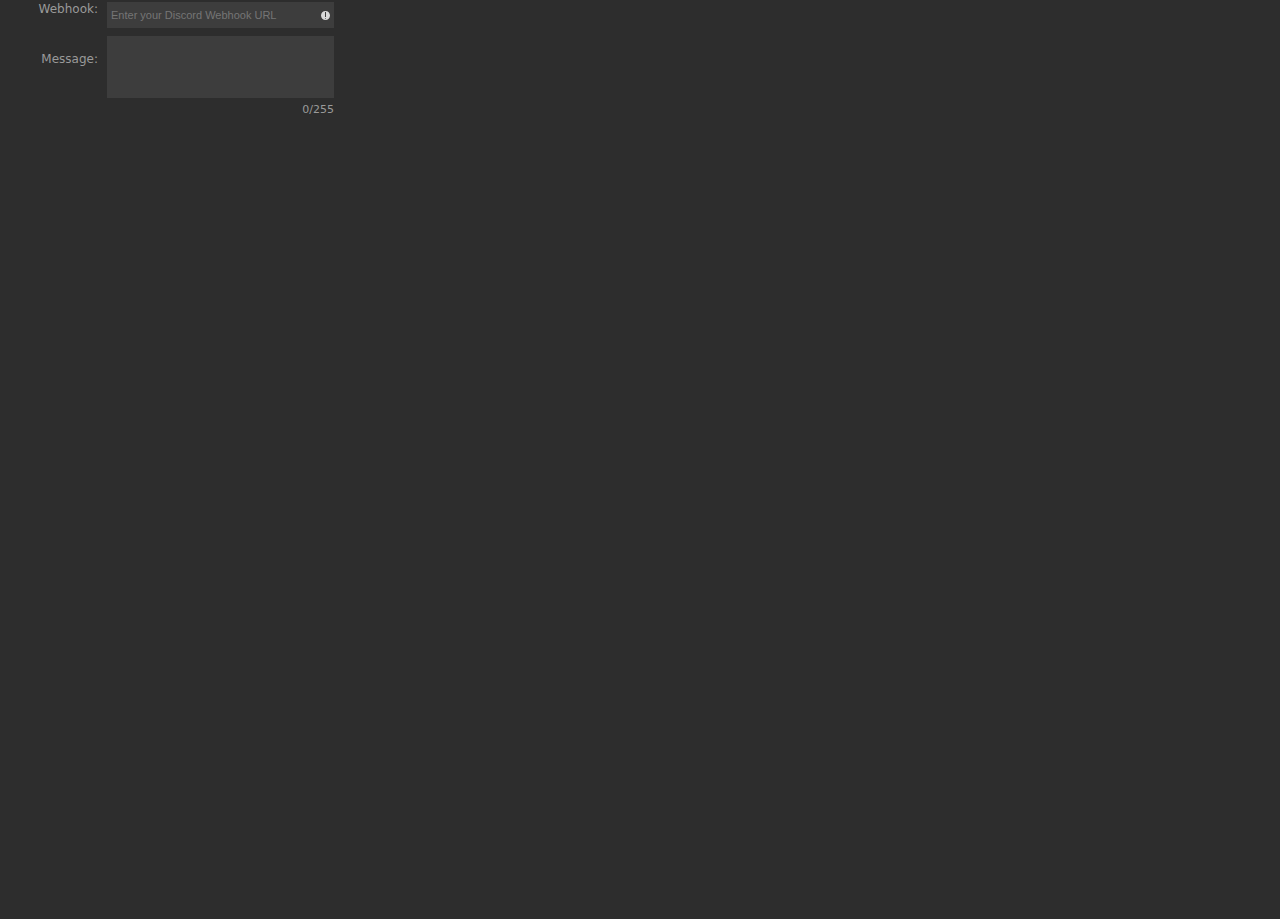
<file: Sources/net.logicallysound.discordmessage.sdPlugin/propertyinspector/index.html>
<!DOCTYPE html>
    <html>
    <head>
        <meta charset="utf-8" />
        <meta name=viewport content="width=device-width,initial-scale=1,maximum-scale=1,minimum-scale=1,user-scalable=no,minimal-ui,viewport-fit=cover">
        <meta name=apple-mobile-web-app-capable content=yes>
        <meta name=apple-mobile-web-app-status-bar-style content=black>
        <title>net.logicallysound.discordmessage Property Inspector</title>
        <link rel="stylesheet" href="css/sdpi.css">
    </head>
    <body>
        <div class="sdpi-wrapper">

          <!-- DROP HTML-STUFF BELOW -->

          <!--
            Here we just copied a couple of elements from the PISamples example, which contains
            a huge collection pre-made HTML-elements for you to use.
            Important here is (if you plan to communicate from the Property Inspector to the plugin without
            further programming), that you add an 'id' to an element's control.
            This will get the 'key', which is sent to the plugin (or settings), along with the value of
            the control.
          -->

             <div class="sdpi-item">
                 <div class="sdpi-item-label">Webhook</div>
                 <input id="discordwebhook" class="sdpi-item-value" type="text"
                    placeholder="Enter your Discord Webhook URL" value=""
                    required />
              </div>

            <div type="textarea" class="sdpi-item">
                <div class="sdpi-item-label up20" data-localize="Message">Message</div>
                <div class="sdpi-item-value textarea">
                  <textarea type="textarea" maxlength="255" id="mymessage" class="three-lines"></textarea>
                  <label for="mymessage">0/255</label>
                </div>
              </div>


              <!-- END OF SDPI-WRAPPER -->

        </div>

        <div class="sdpi-info-label hidden" style="top: -1000;" value=""></div>
        <script src="js/common.js"></script>
        <script src="js/common_pi.js"></script>
        <script src="js/index_pi.js"></script>
    </body>
    </html>
</file>
<file: Sources/net.logicallysound.discordmessage.sdPlugin/propertyinspector/css/sdpi.css>
html {
  --sdpi-bgcolor: #2D2D2D;
  --sdpi-background: #3D3D3D;
  --sdpi-color: #d8d8d8;
  --sdpi-bordercolor: #3a3a3a;
  --sdpi-buttonbordercolor: #969696;
  --sdpi-borderradius: 0px;
  --sdpi-width: 224px;
  --sdpi-fontweight: 600;
  --sdpi-letterspacing: -0.25pt;
  height: 100%;
  width: 100%;
  overflow: hidden;
  touch-action:none;
}

html, body {
  font-family: system-ui, -apple-system, BlinkMacSystemFont, "Segoe UI", Roboto, Helvetica, Arial, sans-serif, "Apple Color Emoji", "Segoe UI Emoji", "Segoe UI Symbol";
  font-size: 9pt;
	background-color: var(--sdpi-bgcolor);
	color: #9a9a9a;
}

body {
  height: 100%;
  padding: 0;
  overflow-x: hidden;
  overflow-y: auto;
  margin: 0;
  -webkit-overflow-scrolling: touch;
  -webkit-text-size-adjust: 100%;
  -webkit-font-smoothing: antialiased;
}

mark {
  background-color: var(--sdpi-bgcolor);
  color: var(--sdpi-color);
}

hr, hr2 {
  -webkit-margin-before: 1em;
  -webkit-margin-after: 1em;
  border-style: none;
  background: var(--sdpi-background);
  height: 1px;
}

hr2,
.sdpi-heading {
	display: flex;
	flex-basis: 100%;
	align-items: center;
	color: inherit;
	font-size: 9pt;
	margin: 8px 0px;
}

.sdpi-heading::before,
.sdpi-heading::after {
	content: "";
	flex-grow: 1;
	background: var(--sdpi-background);
	height: 1px;
	font-size: 0px;
	line-height: 0px;
	margin: 0px 16px;
}

hr2 {
  height: 2px;
}

hr, hr2 {
  margin-left:16px;
  margin-right:16px;
}

.sdpi-item-value,
option,
input,
select,
button {
  font-size: 10pt;
  font-weight: var(--sdpi-fontweight);
  letter-spacing: var(--sdpi-letterspacing);
}



.win .sdpi-item-value,
.win option,
.win input,
.win select,
.win button {
  font-size: 11px;
  font-style: normal;
  letter-spacing: inherit;
  font-weight: 100;
}

.win button {
  font-size: 12px;
}

::-webkit-progress-value,
meter::-webkit-meter-optimum-value {
  border-radius: 2px;
  /* background: linear-gradient(#ccf, #99f 20%, #77f 45%, #77f 55%, #cdf); */
}

::-webkit-progress-bar,
meter::-webkit-meter-bar {
  border-radius: 3px;
  background: var(--sdpi-background);
}

::-webkit-progress-bar:active,
meter::-webkit-meter-bar:active {
  border-radius: 3px;
  background: #222222;
}
::-webkit-progress-value:active,
meter::-webkit-meter-optimum-value:active {
  background: #99f;
}

progress,
progress.sdpi-item-value {
  min-height: 5px !important;
  height: 5px;
  background-color: #303030;
}

progress {
  margin-top: 8px !important;
  margin-bottom: 8px !important;
}

.full progress,
progress.full {
  margin-top: 3px !important;
}

::-webkit-progress-inner-element {
  background-color: transparent;
}


.sdpi-item[type="progress"] {
  margin-top: 4px !important;
  margin-bottom: 12px;
  min-height: 15px;
}

.sdpi-item-child.full:last-child {
  margin-bottom: 4px;
}

.tabs {
  /**
   * Setting display to flex makes this container lay
   * out its children using flexbox, the exact same
   * as in the above "Stepper input" example.
   */
  display: flex;

  border-bottom: 1px solid #D7DBDD;
}

.tab {
  cursor: pointer;
  padding: 5px 30px;
  color: #16a2d7;
  font-size: 9pt;
  border-bottom: 2px solid transparent;
}

.tab.is-tab-selected {
  border-bottom-color: #4ebbe4;
}

select {
  -webkit-appearance: none;
  -moz-appearance: none;
  -o-appearance: none;
  appearance: none;
  background: url(caret.svg) no-repeat 97% center;
}

label.sdpi-file-label,
input[type="button"],
input[type="submit"],
input[type="reset"],
input[type="file"],
input[type=file]::-webkit-file-upload-button,
button,
select {
  color: var(--sdpi-color);
  border: 1pt solid #303030;
  font-size: 8pt;
  background-color: var(--sdpi-background);
  border-radius: var(--sdpi-borderradius);
}

label.sdpi-file-label,
input[type="button"],
input[type="submit"],
input[type="reset"],
input[type="file"],
input[type=file]::-webkit-file-upload-button,
button {
  border: 1pt solid var(--sdpi-buttonbordercolor);
  border-radius: var(--sdpi-borderradius);
  border-color: var(--sdpi-buttonbordercolor);
  min-height: 23px !important;
  height: 23px !important;
  margin-right: 8px;
}

input[type=number]::-webkit-inner-spin-button,
input[type=number]::-webkit-outer-spin-button {
  -webkit-appearance: none;
  margin: 0;
}

input[type="file"] {
  border-radius: var(--sdpi-borderradius);
  max-width: 220px;
}

option {
  height: 1.5em;
  padding: 4px;
}

/* SDPI */

.sdpi-wrapper {
  overflow-x: hidden;
  height: 100%;
}

.sdpi-item {
  display: flex;
  flex-direction: row;
  min-height: 32px;
  align-items: center;
  margin-top: 2px;
  max-width: 344px;
}

.sdpi-item:first-child {
  margin-top:-1px;
}

.sdpi-item:last-child {
  margin-bottom: 0px;
}

.sdpi-item > *:not(.sdpi-item-label):not(meter):not(details):not(canvas) {
  min-height: 26px;
  padding: 0px 4px 0px 4px;
}

.sdpi-item > *:not(.sdpi-item-label.empty):not(meter) {
  min-height: 26px;
  padding: 0px 4px 0px 4px;
}


.sdpi-item-group {
  padding: 0 !important;
}

meter.sdpi-item-value {
  margin-left: 6px;
}

.sdpi-item[type="group"] {
  display: block;
  margin-top: 12px;
  margin-bottom: 12px;
  /* border: 1px solid white; */
  flex-direction: unset;
  text-align: left;
}

.sdpi-item[type="group"] > .sdpi-item-label,
.sdpi-item[type="group"].sdpi-item-label {
  width: 96%;
  text-align: left;
  font-weight: 700;
  margin-bottom: 4px;
  padding-left: 4px;
}

dl,
ul,
ol {
  -webkit-margin-before: 0px;
  -webkit-margin-after: 4px;
  -webkit-padding-start: 1em;
  max-height: 90px;
  overflow-y: scroll;
  cursor: pointer;
  user-select: none;
}

table.sdpi-item-value,
dl.sdpi-item-value,
ul.sdpi-item-value,
ol.sdpi-item-value {
  -webkit-margin-before: 4px;
  -webkit-margin-after: 8px;
  -webkit-padding-start: 1em;
  width: var(--sdpi-width);
  text-align: center;
}

table > caption {
  margin: 2px;
}

.list,
.sdpi-item[type="list"] {
  align-items: baseline;
}

.sdpi-item-label {
  text-align: right;
  flex: none;
  width: 94px;
  padding-right: 4px;
  font-weight: 600;
  -webkit-user-select: none;
}

.win .sdpi-item-label,
.sdpi-item-label > small{
  font-weight: normal;
}

.sdpi-item-label:after {
  content: ": ";
}

.sdpi-item-label.empty:after {
  content: "";
}

.sdpi-test,
.sdpi-item-value {
  flex: 1 0 0;
  /* flex-grow: 1;
  flex-shrink: 0; */
  margin-right: 14px;
  margin-left: 4px;
  justify-content: space-evenly;
}

canvas.sdpi-item-value {
  max-width: 144px;
  max-height: 144px;
  width: 144px;
  height: 144px;
  margin: 0 auto;
  cursor: pointer;
}

input.sdpi-item-value {
  margin-left: 5px;
}

.sdpi-item-value button,
button.sdpi-item-value {
  margin-left: 6px;
  margin-right: 14px;
}

.sdpi-item-value.range {
  margin-left: 0px;
}

table,
dl.sdpi-item-value,
ul.sdpi-item-value,
ol.sdpi-item-value,
.sdpi-item-value > dl,
.sdpi-item-value > ul,
.sdpi-item-value > ol
{
  list-style-type: none;
  list-style-position: outside;
  margin-left:  -4px;
  margin-right: -4px;
  padding: 4px;
  border: 1px solid var(--sdpi-bordercolor);
}

dl.sdpi-item-value,
ul.sdpi-item-value,
ol.sdpi-item-value,
.sdpi-item-value > ol {
  list-style-type: none;
  list-style-position: inside;
  margin-left: 5px;
  margin-right: 12px;
  padding: 4px !important;
  display: flex;
  flex-direction: column;
}

.two-items li {
  display: flex;
}  
.two-items li > *:first-child {
  flex: 0 0 50%;
  text-align: left;
}
.two-items.thirtyseventy li > *:first-child {
  flex: 0 0 30%;
}

ol.sdpi-item-value,
.sdpi-item-value > ol[listtype="none"] {
  list-style-type: none;
}
ol.sdpi-item-value[type="decimal"],
.sdpi-item-value > ol[type="decimal"] {
  list-style-type: decimal;
}

ol.sdpi-item-value[type="decimal-leading-zero"],
.sdpi-item-value > ol[type="decimal-leading-zero"] {
  list-style-type: decimal-leading-zero;
}

ol.sdpi-item-value[type="lower-alpha"],
.sdpi-item-value > ol[type="lower-alpha"] {
  list-style-type: lower-alpha;
}

ol.sdpi-item-value[type="upper-alpha"],
.sdpi-item-value > ol[type="upper-alpha"] {
  list-style-type: upper-alpha;
}

ol.sdpi-item-value[type="upper-roman"],
.sdpi-item-value > ol[type="upper-roman"] {
  list-style-type: upper-roman;
}

ol.sdpi-item-value[type="lower-roman"],
.sdpi-item-value > ol[type="lower-roman"] {
  list-style-type: upper-roman;
}

tr:nth-child(even),
.sdpi-item-value > ul > li:nth-child(even),
.sdpi-item-value > ol > li:nth-child(even),
li:nth-child(even) {
  background-color: rgba(0,0,0,.2)
}

td:hover,
.sdpi-item-value > ul > li:hover:nth-child(even),
.sdpi-item-value > ol > li:hover:nth-child(even),
li:hover:nth-child(even),
li:hover { 
  background-color: rgba(255,255,255,.1);
}

td.selected,
td.selected:hover,
li.selected:hover,
li.selected {
  color: white;
  background-color: #77f;
}

tr {
  border: 1px solid var(--sdpi-bordercolor);
}

td {
  border-right: 1px solid var(--sdpi-bordercolor);
  -webkit-user-select: none;
}

tr:last-child,
td:last-child {
  border: none;
}

.sdpi-item-value.select,
.sdpi-item-value > select {
  margin-right: 13px;
  margin-left: 4px;
}

.sdpi-item-child,
.sdpi-item-group > .sdpi-item > input[type="color"] {
  margin-top: 0.4em;
  margin-right: 4px;
}

.full,
.full *,
.sdpi-item-value.full,
.sdpi-item-child > full > *,
.sdpi-item-child.full,
.sdpi-item-child.full > *,
.full > .sdpi-item-child,
.full > .sdpi-item-child > *{
  display: flex;
  flex: 1 1 0;
  margin-bottom: 4px;
  margin-left: 0px;
  width: 100%;

  justify-content: space-evenly;
}

.sdpi-item-group > .sdpi-item > input[type="color"] {
  margin-top: 0px;
}

::-webkit-calendar-picker-indicator:focus,
input[type=file]::-webkit-file-upload-button:focus,
button:focus,
textarea:focus,
input:focus,
select:focus,
option:focus,
details:focus,
summary:focus,
.custom-select select {
  outline: none;
}

summary {
  cursor: default;
  -webkit-user-select: none;
}

.pointer,
summary .pointer {
  cursor: pointer;
}

details * {
  font-size: 12px;
  font-weight: normal;
}

details.message {
  padding: 4px 18px 4px 12px;
}

details.message summary {
  font-size: 10pt;
  font-weight: 600;
  min-height: 18px;
}

details.message:first-child {
  margin-top: 4px;
  margin-left: 0;
  padding-left: 102px;
}

details.message h1 {
  text-align: left;  
}

.message > summary::-webkit-details-marker {
  display: none;
}

.info20,
.question,
.caution,
.info {
  background-repeat: no-repeat;
  background-position: 72px center;
}

.info20 {
  background-image: url("data:image/svg+xml,%3Csvg xmlns='http://www.w3.org/2000/svg' width='20' height='20' viewBox='0 0 20 20'%3E%3Cpath fill='%23999' d='M10,20 C4.4771525,20 0,15.5228475 0,10 C0,4.4771525 4.4771525,0 10,0 C15.5228475,0 20,4.4771525 20,10 C20,15.5228475 15.5228475,20 10,20 Z M10,8 C8.8954305,8 8,8.84275812 8,9.88235294 L8,16.1176471 C8,17.1572419 8.8954305,18 10,18 C11.1045695,18 12,17.1572419 12,16.1176471 L12,9.88235294 C12,8.84275812 11.1045695,8 10,8 Z M10,3 C8.8954305,3 8,3.88165465 8,4.96923077 L8,5.03076923 C8,6.11834535 8.8954305,7 10,7 C11.1045695,7 12,6.11834535 12,5.03076923 L12,4.96923077 C12,3.88165465 11.1045695,3 10,3 Z'/%3E%3C/svg%3E%0A");
}

.info {
  background-image: url("data:image/svg+xml,%3Csvg xmlns='http://www.w3.org/2000/svg' width='20' height='20' viewBox='0 0 20 20'%3E%3Cpath fill='%23999' d='M10,18 C5.581722,18 2,14.418278 2,10 C2,5.581722 5.581722,2 10,2 C14.418278,2 18,5.581722 18,10 C18,14.418278 14.418278,18 10,18 Z M10,8 C9.44771525,8 9,8.42137906 9,8.94117647 L9,14.0588235 C9,14.5786209 9.44771525,15 10,15 C10.5522847,15 11,14.5786209 11,14.0588235 L11,8.94117647 C11,8.42137906 10.5522847,8 10,8 Z M10,5 C9.44771525,5 9,5.44082732 9,5.98461538 L9,6.01538462 C9,6.55917268 9.44771525,7 10,7 C10.5522847,7 11,6.55917268 11,6.01538462 L11,5.98461538 C11,5.44082732 10.5522847,5 10,5 Z'/%3E%3C/svg%3E%0A");
}

.info2 {
  background-image: url("data:image/svg+xml,%3Csvg xmlns='http://www.w3.org/2000/svg' width='15' height='15' viewBox='0 0 15 15'%3E%3Cpath fill='%23999' d='M7.5,15 C3.35786438,15 0,11.6421356 0,7.5 C0,3.35786438 3.35786438,0 7.5,0 C11.6421356,0 15,3.35786438 15,7.5 C15,11.6421356 11.6421356,15 7.5,15 Z M7.5,2 C6.67157287,2 6,2.66124098 6,3.47692307 L6,3.52307693 C6,4.33875902 6.67157287,5 7.5,5 C8.32842705,5 9,4.33875902 9,3.52307693 L9,3.47692307 C9,2.66124098 8.32842705,2 7.5,2 Z M5,6 L5,7.02155172 L6,7 L6,12 L5,12.0076778 L5,13 L10,13 L10,12 L9,12.0076778 L9,6 L5,6 Z'/%3E%3C/svg%3E%0A");
}

.sdpi-more-info {
  background-image: linear-gradient(to right, #00000000 0%,#00000040 80%), url("data:image/svg+xml,%3Csvg xmlns='http://www.w3.org/2000/svg' width='16' height='16' viewBox='0 0 16 16'%3E%3Cpolygon fill='%23999' points='4 7 8 7 8 5 12 8 8 11 8 9 4 9'/%3E%3C/svg%3E%0A");
}
.caution {
  background-image: url("data:image/svg+xml,%3Csvg xmlns='http://www.w3.org/2000/svg' width='20' height='20' viewBox='0 0 20 20'%3E%3Cpath fill='%23999' fill-rule='evenodd' d='M9.03952676,0.746646542 C9.57068894,-0.245797319 10.4285735,-0.25196227 10.9630352,0.746646542 L19.7705903,17.2030214 C20.3017525,18.1954653 19.8777595,19 18.8371387,19 L1.16542323,19 C0.118729947,19 -0.302490098,18.2016302 0.231971607,17.2030214 L9.03952676,0.746646542 Z M10,2.25584053 L1.9601405,17.3478261 L18.04099,17.3478261 L10,2.25584053 Z M10,5.9375 C10.531043,5.9375 10.9615385,6.37373537 10.9615385,6.91185897 L10.9615385,11.6923077 C10.9615385,12.2304313 10.531043,12.6666667 10,12.6666667 C9.46895697,12.6666667 9.03846154,12.2304313 9.03846154,11.6923077 L9.03846154,6.91185897 C9.03846154,6.37373537 9.46895697,5.9375 10,5.9375 Z M10,13.4583333 C10.6372516,13.4583333 11.1538462,13.9818158 11.1538462,14.6275641 L11.1538462,14.6641026 C11.1538462,15.3098509 10.6372516,15.8333333 10,15.8333333 C9.36274837,15.8333333 8.84615385,15.3098509 8.84615385,14.6641026 L8.84615385,14.6275641 C8.84615385,13.9818158 9.36274837,13.4583333 10,13.4583333 Z'/%3E%3C/svg%3E%0A");
}

.question {
  background-image: url("data:image/svg+xml,%3Csvg xmlns='http://www.w3.org/2000/svg' width='20' height='20' viewBox='0 0 20 20'%3E%3Cpath fill='%23999' d='M10,18 C5.581722,18 2,14.418278 2,10 C2,5.581722 5.581722,2 10,2 C14.418278,2 18,5.581722 18,10 C18,14.418278 14.418278,18 10,18 Z M6.77783203,7.65332031 C6.77783203,7.84798274 6.85929281,8.02888914 7.0222168,8.19604492 C7.18514079,8.36320071 7.38508996,8.44677734 7.62207031,8.44677734 C8.02409055,8.44677734 8.29703704,8.20768468 8.44091797,7.72949219 C8.59326248,7.27245865 8.77945854,6.92651485 8.99951172,6.69165039 C9.2195649,6.45678594 9.56233491,6.33935547 10.027832,6.33935547 C10.4256205,6.33935547 10.7006836,6.37695313 11.0021973,6.68847656 C11.652832,7.53271484 10.942627,8.472229 10.3750916,9.1321106 C9.80755615,9.79199219 8.29492188,11.9897461 10.027832,12.1347656 C10.4498423,12.1700818 10.7027991,11.9147157 10.7832031,11.4746094 C11.0021973,9.59857178 13.1254883,8.82415771 13.1254883,7.53271484 C13.1254883,7.07568131 12.9974785,6.65250846 12.7414551,6.26318359 C12.4854317,5.87385873 12.1225609,5.56600048 11.652832,5.33959961 C11.1831031,5.11319874 10.6414419,5 10.027832,5 C9.36767248,5 8.79004154,5.13541531 8.29492187,5.40625 C7.79980221,5.67708469 7.42317837,6.01879677 7.16503906,6.43139648 C6.90689975,6.8439962 6.77783203,7.25130007 6.77783203,7.65332031 Z M10.0099668,15 C10.2713191,15 10.5016601,14.9108147 10.7009967,14.7324415 C10.9003332,14.5540682 11,14.3088087 11,13.9966555 C11,13.7157177 10.9047629,13.4793767 10.7142857,13.2876254 C10.5238086,13.0958742 10.2890379,13 10.0099668,13 C9.72646591,13 9.48726565,13.0958742 9.2923588,13.2876254 C9.09745196,13.4793767 9,13.7157177 9,13.9966555 C9,14.313268 9.10077419,14.5596424 9.30232558,14.735786 C9.50387698,14.9119295 9.73975502,15 10.0099668,15 Z'/%3E%3C/svg%3E%0A");
}


.sdpi-more-info {
  position: fixed;
  left: 0px;
  right: 0px;
  bottom: 0px;
  min-height:16px;
  padding-right: 16px;
  text-align: right;
  -webkit-touch-callout: none;
  cursor: pointer;
  user-select: none;
  background-position: right center;
  background-repeat: no-repeat;
  border-radius: var(--sdpi-borderradius);
  text-decoration: none;
  color: var(--sdpi-color);
}

.sdpi-more-info-button {
  display: flex;
  align-self: right;
  margin-left: auto;
  position: fixed;
  right: 17px;
  bottom: 0px;
  user-select: none;
}

details a {
  background-position: right !important;
  min-height: 24px;
  display: inline-block;
  line-height: 24px;
  padding-right: 28px;
}


input:not([type="range"]),
textarea {
  -webkit-appearance: none;
  background: var(--sdpi-background);
  color: var(--sdpi-color);
  font-weight: normal;
  font-size: 9pt;
  border: none;
  margin-top: 2px;
  margin-bottom: 2px;
  min-width: 219px;
}

textarea + label {
  display: flex;
  justify-content: flex-end
}
input[type="radio"],
input[type="checkbox"] {
  display: none;
}
input[type="radio"] + label,
input[type="checkbox"] + label {
  font-size: 9pt;
  color: var(--sdpi-color);
  font-weight: normal;
  margin-right: 8px;
  -webkit-user-select: none;
}

input[type="radio"] + label:after, 
input[type="checkbox"] + label:after {
  content: " " !important;
}

.sdpi-item[type="radio"] > .sdpi-item-value,
.sdpi-item[type="checkbox"] > .sdpi-item-value {
  padding-top: 2px;
}

.sdpi-item[type="checkbox"] > .sdpi-item-value > * {
  margin-top: 4px;
}

.sdpi-item[type="checkbox"]  .sdpi-item-child,
.sdpi-item[type="radio"] .sdpi-item-child {
  display: inline-block;
}

.sdpi-item[type="range"]  .sdpi-item-value,
.sdpi-item[type="meter"]  .sdpi-item-child,
.sdpi-item[type="progress"] .sdpi-item-child {
  display: flex;
}

.sdpi-item[type="range"] .sdpi-item-value {
  min-height: 26px;
}

.sdpi-item[type="range"]  .sdpi-item-value span,
.sdpi-item[type="meter"]  .sdpi-item-child  span,
.sdpi-item[type="progress"] .sdpi-item-child span {
  margin-top: -2px;
  min-width: 8px;
  text-align: right;
  user-select: none;
  cursor: pointer;
}

.sdpi-item[type="range"]  .sdpi-item-value span {
  margin-top: 7px;
  text-align: right;
}

span + input[type="range"] {
  display: flex;
  max-width: 168px;

}

.sdpi-item[type="range"]  .sdpi-item-value span:first-child,
.sdpi-item[type="meter"]  .sdpi-item-child  span:first-child,
.sdpi-item[type="progress"] .sdpi-item-child span:first-child {
  margin-right: 4px;
}

.sdpi-item[type="range"]  .sdpi-item-value span:last-child,
.sdpi-item[type="meter"]  .sdpi-item-child  span:last-child,
.sdpi-item[type="progress"] .sdpi-item-child span:last-child {
  margin-left: 4px;
}

.reverse {
  transform: rotate(180deg);
}

.sdpi-item[type="meter"]  .sdpi-item-child meter + span:last-child {
  margin-left: -10px;
}

.sdpi-item[type="progress"] .sdpi-item-child meter + span:last-child {
  margin-left: -14px;
}

.sdpi-item[type="radio"] > .sdpi-item-value > * {
  margin-top: 2px;
}

details {
  padding: 8px 18px 8px 12px;
  min-width: 86px;
}

details > h4 {
  border-bottom: 1px solid var(--sdpi-bordercolor);
}

legend {
  display: none;
}
.sdpi-item-value > textarea {
  padding: 0px;
  width: 219px;
  margin-left: 1px;
  margin-top: 3px;
  padding: 4px;
}

input[type="radio"] + label span,
input[type="checkbox"] + label span {
  display: inline-block;
  width: 16px;
  height: 16px;
  margin: 2px 4px 2px 0;
  border-radius: 3px;
  vertical-align: middle;
  background: var(--sdpi-background);
  cursor: pointer;
  border: 1px solid rgb(0,0,0,.2);
}

input[type="radio"] + label span {
  border-radius: 100%;
}

input[type="radio"]:checked + label span,
input[type="checkbox"]:checked + label span {
  background-color: #77f;
  background-image: url(check.svg);
  background-repeat: no-repeat;
  background-position: center center;
  border: 1px solid rgb(0,0,0,.4);
}

input[type="radio"]:active:checked + label span,
input[type="radio"]:active + label span,
input[type="checkbox"]:active:checked + label span,
input[type="checkbox"]:active + label span {
  background-color: #303030;
}

input[type="radio"]:checked + label span {
  background-image: url(rcheck.svg);
}

input[type="range"] {
  width: var(--sdpi-width);
  height: 30px;
  overflow: hidden;
  cursor: pointer;
  background: transparent !important;
}

.sdpi-item > input[type="range"] {
  margin-left: 2px;
  max-width: var(--sdpi-width);
  width: var(--sdpi-width);
  padding: 0px;
  margin-top: 2px;
}

/*
input[type="range"],
input[type="range"]::-webkit-slider-runnable-track,
input[type="range"]::-webkit-slider-thumb {
  -webkit-appearance: none;
}
*/

input[type="range"]::-webkit-slider-runnable-track {
  height: 5px;
  background: #979797;
  border-radius: 3px;
  padding:0px !important;
  border: 1px solid var(--sdpi-background);
}

input[type="range"]::-webkit-slider-thumb {
  position: relative;
  -webkit-appearance: none;
  background-color: var(--sdpi-color);
  width: 12px;
  height: 12px;
  border-radius: 20px;
  margin-top: -5px;
  border: none;
}
input[type="range" i]{
  margin: 0;
}

input[type="range"]::-webkit-slider-thumb::before {
  position: absolute;
  content: "";
  height: 5px; /* equal to height of runnable track or 1 less */
  width: 500px; /* make this bigger than the widest range input element */
  left: -502px; /* this should be -2px - width */
  top: 8px; /* don't change this */
  background: #77f;
}

input[type="color"] {
  min-width: 32px;
  min-height: 32px;
  width: 32px;
  height: 32px;
  padding: 0;
  background-color: var(--sdpi-bgcolor);
  flex: none;
}

::-webkit-color-swatch {
  min-width: 24px;
}

textarea {
  height: 3em;
  word-break: break-word;
  line-height: 1.5em;
}

.textarea {
  padding: 0px !important;
}

textarea {
  width: 219px; /*98%;*/
  height: 96%;
  min-height: 6em;
  resize: none;
  border-radius: var(--sdpi-borderradius);
}

/* CAROUSEL */

.sdpi-item[type="carousel"]{
  
}

.sdpi-item.card-carousel-wrapper,
.sdpi-item > .card-carousel-wrapper {
  padding: 0;
}


.card-carousel-wrapper {
  display: flex;
  align-items: center;
  justify-content: center;
  margin: 12px auto;
  color: #666a73;
}

.card-carousel {
  display: flex;
  justify-content: center;
  width: 278px;
}
.card-carousel--overflow-container {
  overflow: hidden;
}
.card-carousel--nav__left,
.card-carousel--nav__right {
  /* display: inline-block; */
  width: 12px;
  height: 12px;
  border-top: 2px solid #42b883;
  border-right: 2px solid #42b883;
  cursor: pointer;
  margin: 0 4px;
  transition: transform 150ms linear;
}
.card-carousel--nav__left[disabled],
.card-carousel--nav__right[disabled] {
  opacity: 0.2;
  border-color: black;
}
.card-carousel--nav__left {
  transform: rotate(-135deg);
}
.card-carousel--nav__left:active {
  transform: rotate(-135deg) scale(0.85);
}
.card-carousel--nav__right {
  transform: rotate(45deg);
}
.card-carousel--nav__right:active {
  transform: rotate(45deg) scale(0.85);
}
.card-carousel-cards {
  display: flex;
  transition: transform 150ms ease-out;
  transform: translatex(0px);
}
.card-carousel-cards .card-carousel--card {
  margin: 0 5px;
  cursor: pointer;
  /* box-shadow: 0 4px 15px 0 rgba(40, 44, 53, 0.06), 0 2px 2px 0 rgba(40, 44, 53, 0.08); */
  background-color: #fff;
  border-radius: 4px;
  z-index: 3;
}
.xxcard-carousel-cards .card-carousel--card:first-child {
  margin-left: 0;
}
.xxcard-carousel-cards .card-carousel--card:last-child {
  margin-right: 0;
}
.card-carousel-cards .card-carousel--card img {
  vertical-align: bottom;
  border-top-left-radius: 4px;
  border-top-right-radius: 4px;
  transition: opacity 150ms linear;
  width: 60px;
}
.card-carousel-cards .card-carousel--card img:hover {
  opacity: 0.5;
}
.card-carousel-cards .card-carousel--card--footer {
  border-top: 0;
  max-width: 80px;
  overflow: hidden;
  display: flex;
  height: 100%;
  flex-direction: column;
}
.card-carousel-cards .card-carousel--card--footer p {
  padding: 3px 0;
  margin: 0;
  margin-bottom: 2px;
  font-size: 15px;
  font-weight: 500;
  color: #2c3e50;
}
.card-carousel-cards .card-carousel--card--footer p:nth-of-type(2) {
  font-size: 12px;
  font-weight: 300;
  padding: 6px;
  color: #666a73;
}


h1 {
  font-size: 1.3em;
  font-weight: 500;
  text-align: center;
  margin-bottom: 12px;
}

::-webkit-datetime-edit { 
  font-family: system-ui, -apple-system, BlinkMacSystemFont, "Segoe UI", Roboto, Helvetica, Arial, sans-serif, "Apple Color Emoji", "Segoe UI Emoji", "Segoe UI Symbol";
  background: url(elg_calendar_inv.svg) no-repeat left center;
  padding-right: 1em;
  padding-left: 25px;
  background-position: 4px 0px;
 }
::-webkit-datetime-edit-fields-wrapper { 
 
 }
::-webkit-datetime-edit-text { padding: 0 0.3em; }
::-webkit-datetime-edit-month-field { }
::-webkit-datetime-edit-day-field {}
::-webkit-datetime-edit-year-field {}
::-webkit-inner-spin-button { 
 
  /* display: none; */
 }
::-webkit-calendar-picker-indicator { 
  background: transparent;
  font-size: 17px; 
}

::-webkit-calendar-picker-indicator:focus {
  background-color: rgba(0,0,0,0.2);
}

input[type="date"] {
  -webkit-align-items: center;
  display: -webkit-inline-flex;
  font-family: monospace;
  overflow: hidden;
  padding: 0;
  -webkit-padding-start: 1px;
}

input::-webkit-datetime-edit {
 -webkit-flex: 1;
 -webkit-user-modify: read-only !important;
 display: inline-block;
 min-width: 0;
 overflow: hidden;
}

/*
input::-webkit-datetime-edit-fields-wrapper {
 -webkit-user-modify: read-only !important;
 display: inline-block;
 padding: 1px 0;
 white-space: pre;

}
*/

/* 
input[type="date"] {
  background-color: red;
  outline: none;
}

input[type="date"]::-webkit-clear-button {
  font-size: 18px;
  height: 30px;
  position: relative;
}

input[type="date"]::-webkit-inner-spin-button {
  height: 28px;
}

input[type="date"]::-webkit-calendar-picker-indicator {
  font-size: 15px;
} */

input[type="file"] {
  opacity: 0;
  display: none;
}

.sdpi-item > input[type="file"] {
  opacity: 1;
  display: flex;
}

input[type="file"] + span {
  display: flex;
    flex: 0 1 auto;
    background-color: #0000ff50;
}

label.sdpi-file-label {
  cursor: pointer;
  user-select: none;
  display: inline-block;
  min-height: 21px !important;
  height: 21px !important;
  line-height: 20px;
  padding: 0px 4px;
  margin: auto;
  margin-right: 0px;
  float:right;
}

.sdpi-file-label > label:active,
.sdpi-file-label.file:active,
label.sdpi-file-label:active,
label.sdpi-file-info:active,
input[type="file"]::-webkit-file-upload-button:active,
button:active { 
  background-color: var(--sdpi-color);
  color:#303030;
}

input:required:invalid, input:focus:invalid {
  background: var(--sdpi-background) url([data-uri])  no-repeat 98% center;
}

input:required:valid {
  background: var(--sdpi-background) url([data-uri]) no-repeat 98% center;
}

.tooltip,
:tooltip,
:title {
  color: yellow;
}

[title]:hover {
  display: flex;
  align-items: center;
  justify-content: center;
}

[title]:hover::after {
  content: '';
  position: absolute;
  bottom: -1000px;
  left: 8px;
  display: none;
  color: #fff;
  border: 8px solid transparent;	
  border-bottom: 8px solid #000;
}
[title]:hover::before {
content: attr(title);
    display: flex;
    justify-content: center;
    align-self: center;
    padding: 6px 12px;
    border-radius: 5px;
    background: rgba(0,0,0,0.8);
    color: var(--sdpi-color);
    font-size: 9pt;
    font-family: sans-serif;
    opacity: 1;
    position: absolute;
    height: auto;
    /* width: 50%;
    left: 35%; */
    text-align: center;
    bottom: 2px;
    z-index: 100;
    box-shadow: 0px 3px 6px rgba(0, 0, 0, .5);
    /* box-shadow: 0 4px 8px 0 rgba(0, 0, 0, 0.2), 0 6px 20px 0 rgba(0, 0, 0, 0.19); */
}

.sdpi-item-group.file {
  width: 232px;
  display: flex;
  align-items: center;
}

.sdpi-file-info {
  overflow-wrap: break-word;
  word-wrap: break-word;
  hyphens: auto;

  min-width: 132px;
  max-width: 144px;
  max-height: 32px;
  margin-top: 0px;
  margin-left: 5px;
  display: inline-block;
  overflow: hidden;
  padding: 6px 4px;
  background-color: var(--sdpi-background);
}


::-webkit-scrollbar {
  width: 8px;
}

::-webkit-scrollbar-track {
  -webkit-box-shadow: inset 0 0 6px rgba(0,0,0,0.3);
}

::-webkit-scrollbar-thumb {
  background-color: #999999;
  outline: 1px solid slategrey;
  border-radius: 8px;
}

a {
  color: #7397d2;
}

.testcontainer {
  display: flex;
  background-color: #0000ff20;
  max-width: 400px;
  height: 200px;
  align-content: space-evenly;
}

input[type=range] {
  -webkit-appearance: none;
  /* background-color: green; */
  height:6px;
  margin-top: 12px;
  z-index: 0;
  overflow: visible;
}

/* 
input[type="range"]::-webkit-slider-thumb {
  -webkit-appearance: none;
  background-color: var(--sdpi-color);
  width: 12px;
  height: 12px;
  border-radius: 20px;
  margin-top: -6px;
  border: none;
} */

:-webkit-slider-thumb {
  -webkit-appearance: none;
  background-color: var(--sdpi-color);
  width: 16px;
  height: 16px;
  border-radius: 20px;
  margin-top: -6px;
  border: 1px solid #999999;
}

.sdpi-item[type="range"] .sdpi-item-group {
  display: flex;
  flex-direction: column;
}

.xxsdpi-item[type="range"] .sdpi-item-group input {
  max-width: 204px;
}

.sdpi-item[type="range"] .sdpi-item-group span {
  margin-left: 0px !important;
}

.sdpi-item[type="range"] .sdpi-item-group > .sdpi-item-child {
  display: flex;
  flex-direction: row;
}

.rangeLabel {
  position:absolute;
  font-weight:normal;
  margin-top:22px;
}

:disabled {
  color: #993333;
}

select,
select option {
  color: var(--sdpi-color);
}

select.disabled,
select option:disabled {
  color: #fd9494;
  font-style: italic;
}

.runningAppsContainer {
  display: none;
}

/* debug
div {
  background-color: rgba(64,128,255,0.2);
}
*/

.one-line {
  min-height: 1.5em;
}

.two-lines {
  min-height: 3em;
}

.three-lines {
  min-height: 4.5em;
}

.four-lines {
  min-height: 6em;
}

.min80 > .sdpi-item-child {
  min-width: 80px;
}

.min100 > .sdpi-item-child {
  min-width: 100px;
}

.min120 > .sdpi-item-child {
  min-width: 120px;
}

.min140 > .sdpi-item-child {
  min-width: 140px;
}

.min160 > .sdpi-item-child {
  min-width: 160px;
}

.min200 > .sdpi-item-child {
  min-width: 200px;
}

.max40 {
  flex-basis: 40%;
  flex-grow: 0;
}

.max30 {
  flex-basis: 30%;
  flex-grow: 0;
}

.max20 {
  flex-basis: 20%;
  flex-grow: 0;
}

.up20 {
  margin-top: -20px;
}

.alignCenter {
  align-items: center;
}

.alignTop {
  align-items: flex-start;
}

.alignBaseline {
  align-items: baseline;
}

.noMargins,
.noMargins *,
.noInnerMargins * {
  margin: 0;
  padding: 0;
}

.hidden {
  display: none;
}

.icon-brighter,
.icon-darker,
.icon-warmer,
.icon-cooler {
  margin-top: 5px !important;
  min-width: 20px;
  width: 20px;
  background-repeat: no-repeat;
}

.icon-brighter {
  background-image: url("data:image/svg+xml,%3Csvg xmlns='http://www.w3.org/2000/svg' width='20' height='20' viewBox='0 0 20 20'%3E%3Cg fill='%23999' fill-rule='evenodd'%3E%3Ccircle cx='10' cy='10' r='4'/%3E%3Cpath d='M14.8532861,7.77530426 C14.7173255,7.4682615 14.5540843,7.17599221 14.3666368,6.90157083 L16.6782032,5.5669873 L17.1782032,6.4330127 L14.8532861,7.77530426 Z M10.5,4.5414007 C10.2777625,4.51407201 10.051423,4.5 9.82179677,4.5 C9.71377555,4.5 9.60648167,4.50311409 9.5,4.50925739 L9.5,2 L10.5,2 L10.5,4.5414007 Z M5.38028092,6.75545367 C5.18389364,7.02383457 5.01124349,7.31068015 4.86542112,7.61289977 L2.82179677,6.4330127 L3.32179677,5.5669873 L5.38028092,6.75545367 Z M4.86542112,12.3871002 C5.01124349,12.6893198 5.18389364,12.9761654 5.38028092,13.2445463 L3.32179677,14.4330127 L2.82179677,13.5669873 L4.86542112,12.3871002 Z M9.5,15.4907426 C9.60648167,15.4968859 9.71377555,15.5 9.82179677,15.5 C10.051423,15.5 10.2777625,15.485928 10.5,15.4585993 L10.5,18 L9.5,18 L9.5,15.4907426 Z M14.3666368,13.0984292 C14.5540843,12.8240078 14.7173255,12.5317385 14.8532861,12.2246957 L17.1782032,13.5669873 L16.6782032,14.4330127 L14.3666368,13.0984292 Z'/%3E%3C/g%3E%3C/svg%3E");
}
.icon-darker {
  background-image: url("data:image/svg+xml,%3Csvg xmlns='http://www.w3.org/2000/svg' width='20' height='20' viewBox='0 0 20 20'%3E%3Cg fill='%23999' fill-rule='evenodd'%3E%3Cpath d='M10 14C7.790861 14 6 12.209139 6 10 6 7.790861 7.790861 6 10 6 12.209139 6 14 7.790861 14 10 14 12.209139 12.209139 14 10 14zM10 13C11.6568542 13 13 11.6568542 13 10 13 8.34314575 11.6568542 7 10 7 8.34314575 7 7 8.34314575 7 10 7 11.6568542 8.34314575 13 10 13zM14.8532861 7.77530426C14.7173255 7.4682615 14.5540843 7.17599221 14.3666368 6.90157083L16.6782032 5.5669873 17.1782032 6.4330127 14.8532861 7.77530426zM10.5 4.5414007C10.2777625 4.51407201 10.051423 4.5 9.82179677 4.5 9.71377555 4.5 9.60648167 4.50311409 9.5 4.50925739L9.5 2 10.5 2 10.5 4.5414007zM5.38028092 6.75545367C5.18389364 7.02383457 5.01124349 7.31068015 4.86542112 7.61289977L2.82179677 6.4330127 3.32179677 5.5669873 5.38028092 6.75545367zM4.86542112 12.3871002C5.01124349 12.6893198 5.18389364 12.9761654 5.38028092 13.2445463L3.32179677 14.4330127 2.82179677 13.5669873 4.86542112 12.3871002zM9.5 15.4907426C9.60648167 15.4968859 9.71377555 15.5 9.82179677 15.5 10.051423 15.5 10.2777625 15.485928 10.5 15.4585993L10.5 18 9.5 18 9.5 15.4907426zM14.3666368 13.0984292C14.5540843 12.8240078 14.7173255 12.5317385 14.8532861 12.2246957L17.1782032 13.5669873 16.6782032 14.4330127 14.3666368 13.0984292z'/%3E%3C/g%3E%3C/svg%3E");
}
.icon-warmer {
  background-image: url("data:image/svg+xml,%3Csvg xmlns='http://www.w3.org/2000/svg' width='20' height='20' viewBox='0 0 20 20'%3E%3Cg fill='%23999' fill-rule='evenodd'%3E%3Cpath d='M12.3247275 11.4890349C12.0406216 11.0007637 11.6761954 10.5649925 11.2495475 10.1998198 11.0890394 9.83238991 11 9.42659309 11 9 11 7.34314575 12.3431458 6 14 6 15.6568542 6 17 7.34314575 17 9 17 10.6568542 15.6568542 12 14 12 13.3795687 12 12.8031265 11.8116603 12.3247275 11.4890349zM17.6232392 11.6692284C17.8205899 11.4017892 17.9890383 11.1117186 18.123974 10.8036272L20.3121778 12.0669873 19.8121778 12.9330127 17.6232392 11.6692284zM18.123974 7.19637279C17.9890383 6.88828142 17.8205899 6.5982108 17.6232392 6.33077158L19.8121778 5.0669873 20.3121778 5.9330127 18.123974 7.19637279zM14.5 4.52746439C14.3358331 4.50931666 14.1690045 4.5 14 4.5 13.8309955 4.5 13.6641669 4.50931666 13.5 4.52746439L13.5 2 14.5 2 14.5 4.52746439zM13.5 13.4725356C13.6641669 13.4906833 13.8309955 13.5 14 13.5 14.1690045 13.5 14.3358331 13.4906833 14.5 13.4725356L14.5 16 13.5 16 13.5 13.4725356zM14 11C15.1045695 11 16 10.1045695 16 9 16 7.8954305 15.1045695 7 14 7 12.8954305 7 12 7.8954305 12 9 12 10.1045695 12.8954305 11 14 11zM9.5 11C10.6651924 11.4118364 11.5 12.5 11.5 14 11.5 16 10 17.5 8 17.5 6 17.5 4.5 16 4.5 14 4.5 12.6937812 5 11.5 6.5 11L6.5 7 9.5 7 9.5 11z'/%3E%3Cpath d='M12,14 C12,16.209139 10.209139,18 8,18 C5.790861,18 4,16.209139 4,14 C4,12.5194353 4.80439726,11.2267476 6,10.5351288 L6,4 C6,2.8954305 6.8954305,2 8,2 C9.1045695,2 10,2.8954305 10,4 L10,10.5351288 C11.1956027,11.2267476 12,12.5194353 12,14 Z M11,14 C11,12.6937812 10.1651924,11.5825421 9,11.1707057 L9,4 C9,3.44771525 8.55228475,3 8,3 C7.44771525,3 7,3.44771525 7,4 L7,11.1707057 C5.83480763,11.5825421 5,12.6937812 5,14 C5,15.6568542 6.34314575,17 8,17 C9.65685425,17 11,15.6568542 11,14 Z'/%3E%3C/g%3E%3C/svg%3E");
}

.icon-cooler {
  background-image: url("data:image/svg+xml,%3Csvg xmlns='http://www.w3.org/2000/svg' width='20' height='20' viewBox='0 0 20 20'%3E%3Cg fill='%23999' fill-rule='evenodd'%3E%3Cpath d='M10.4004569 11.6239517C10.0554735 10.9863849 9.57597206 10.4322632 9 9.99963381L9 9.7450467 9.53471338 9.7450467 10.8155381 8.46422201C10.7766941 8.39376637 10.7419749 8.32071759 10.7117062 8.2454012L9 8.2454012 9 6.96057868 10.6417702 6.96057868C10.6677696 6.86753378 10.7003289 6.77722682 10.7389179 6.69018783L9.44918707 5.40045694 9 5.40045694 9 4.34532219 9.32816127 4.34532219 9.34532219 2.91912025 10.4004569 2.91912025 10.4004569 4.53471338 11.6098599 5.74411634C11.7208059 5.68343597 11.8381332 5.63296451 11.9605787 5.59396526L11.9605787 3.8884898 10.8181818 2.74609294 11.5642748 2 12.5727518 3.00847706 13.5812289 2 14.3273218 2.74609294 13.2454012 3.82801356 13.2454012 5.61756719C13.3449693 5.65339299 13.4408747 5.69689391 13.5324038 5.74735625L14.7450467 4.53471338 14.7450467 2.91912025 15.8001815 2.91912025 15.8001815 4.34532219 17.2263834 4.34532219 17.2263834 5.40045694 15.6963166 5.40045694 14.4002441 6.69652946C14.437611 6.78161093 14.4692249 6.86979146 14.4945934 6.96057868L16.2570138 6.96057868 17.3994107 5.81818182 18.1455036 6.56427476 17.1370266 7.57275182 18.1455036 8.58122888 17.3994107 9.32732182 16.3174901 8.2454012 14.4246574 8.2454012C14.3952328 8.31861737 14.3616024 8.38969062 14.3240655 8.45832192L15.6107903 9.7450467 17.2263834 9.7450467 17.2263834 10.8001815 15.8001815 10.8001815 15.8001815 12.2263834 14.7450467 12.2263834 14.7450467 10.6963166 13.377994 9.32926387C13.3345872 9.34850842 13.2903677 9.36625331 13.2454012 9.38243281L13.2454012 11.3174901 14.3273218 12.3994107 13.5812289 13.1455036 12.5848864 12.1491612 11.5642748 13.1455036 10.8181818 12.3994107 11.9605787 11.2570138 11.9605787 9.40603474C11.8936938 9.38473169 11.828336 9.36000556 11.7647113 9.33206224L10.4004569 10.6963166 10.4004569 11.6239517zM12.75 8.5C13.3022847 8.5 13.75 8.05228475 13.75 7.5 13.75 6.94771525 13.3022847 6.5 12.75 6.5 12.1977153 6.5 11.75 6.94771525 11.75 7.5 11.75 8.05228475 12.1977153 8.5 12.75 8.5zM9.5 14C8.5 16.3333333 7.33333333 17.5 6 17.5 4.66666667 17.5 3.5 16.3333333 2.5 14L9.5 14z'/%3E%3Cpath d='M10,14 C10,16.209139 8.209139,18 6,18 C3.790861,18 2,16.209139 2,14 C2,12.5194353 2.80439726,11.2267476 4,10.5351288 L4,4 C4,2.8954305 4.8954305,2 6,2 C7.1045695,2 8,2.8954305 8,4 L8,10.5351288 C9.19560274,11.2267476 10,12.5194353 10,14 Z M9,14 C9,12.6937812 8.16519237,11.5825421 7,11.1707057 L7,4 C7,3.44771525 6.55228475,3 6,3 C5.44771525,3 5,3.44771525 5,4 L5,11.1707057 C3.83480763,11.5825421 3,12.6937812 3,14 C3,15.6568542 4.34314575,17 6,17 C7.65685425,17 9,15.6568542 9,14 Z'/%3E%3C/g%3E%3C/svg%3E");
}

.kelvin::after {
  content: "K";
}

.mired::after {
  content: " Mired";
}

.percent::after {
  content: "%";
}

.sdpi-item-value + .icon-cooler,
.sdpi-item-value + .icon-warmer {
  margin-left: 0px !important;
  margin-top: 15px !important;
}

/**
  CONTROL-CENTER STYLES
*/
input[type="range"].colorbrightness::-webkit-slider-runnable-track,
input[type="range"].colortemperature::-webkit-slider-runnable-track {
  height: 8px;
  background: #979797;
  border-radius: 4px;
  background-image: linear-gradient(to right,#94d0ec,  #ffb165);
}

input[type="range"].colorbrightness::-webkit-slider-runnable-track {
  background-color: #efefef;
  background-image: linear-gradient(to right, black , rgba(0,0,0,0));
}


input[type="range"].colorbrightness::-webkit-slider-thumb,
input[type="range"].colortemperature::-webkit-slider-thumb {
  width: 16px;
  height: 16px;
  border-radius: 20px;
  margin-top: -5px;
  background-color: #86c6e8;
  box-shadow: 0px 0px 1px #000000;
  border: 1px solid #d8d8d8;
}
.sdpi-info-label {
    display: inline-block;
    user-select: none;
    position: absolute;
    height: 15px;
    width: auto;
    text-align: center;
    border-radius: 4px;
    min-width: 44px;
    max-width: 80px;
    background: white;
    font-size: 11px;
    color: black;
    z-index: 1000;
    box-shadow: 0px 0px 12px rgba(0,0,0,.8);
    padding: 2px;

}

.sdpi-info-label.hidden {
  opacity: 0;
  transition: opacity 0.25s linear;
}

.sdpi-info-label.shown {
  position: absolute;
  opacity: 1;
  transition: opacity 0.25s ease-out;
}
</file>
